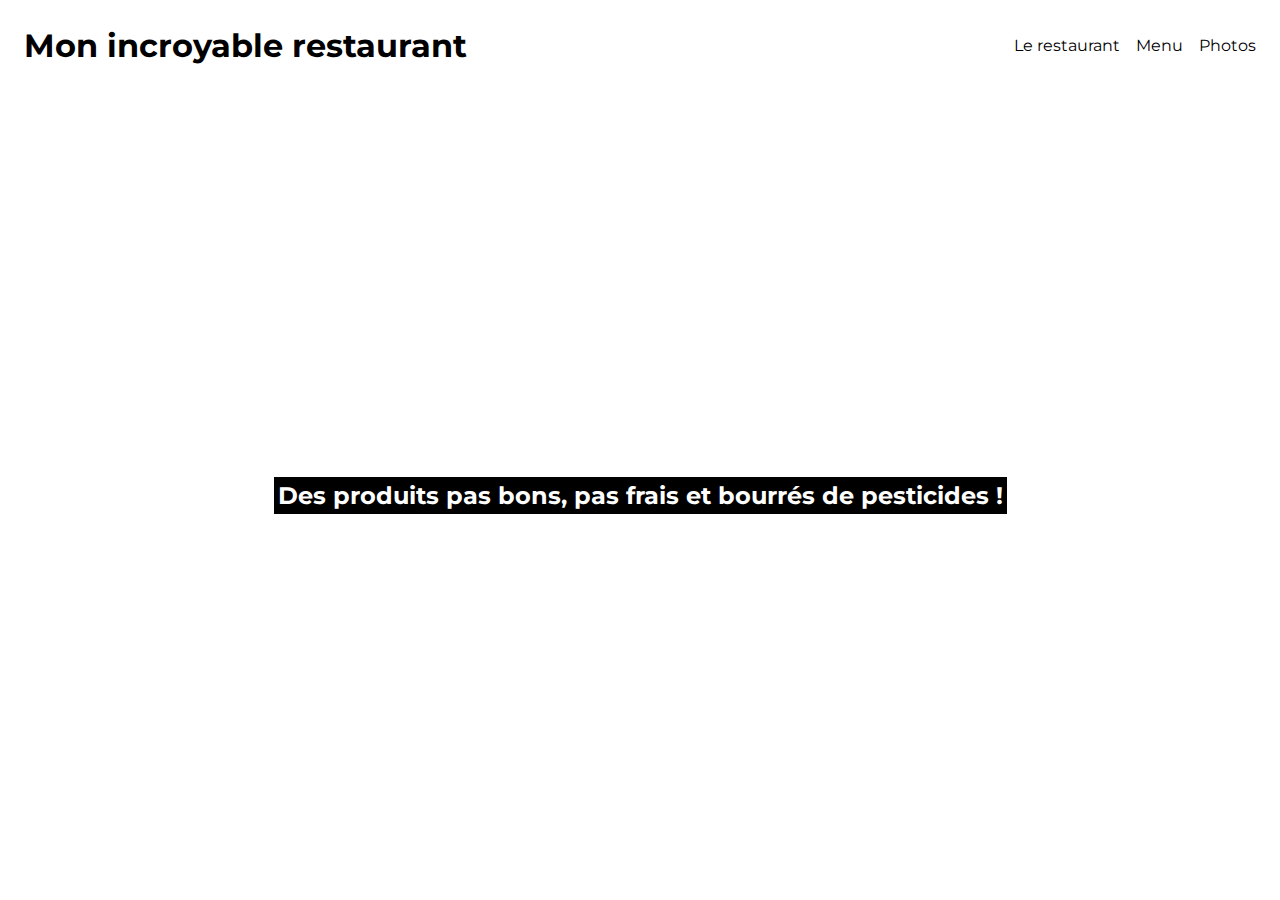
<file: index.html>
<!doctype html>
<html lang="en">

<head>
  <meta charset="utf-8">
  <meta name="viewport" content="width=device-width, initial-scale=1">
  <link rel="stylesheet" href="https://use.fontawesome.com/releases/v5.15.4/css/all.css"
    integrity="sha384-DyZ88mC6Up2uqS4h/KRgHuoeGwBcD4Ng9SiP4dIRy0EXTlnuz47vAwmeGwVChigm" crossorigin="anonymous">
  <link rel="stylesheet" href="style.css">
  <title>Hello, world!</title>
</head>

<body>
  <header>
    <h1><a href="index.html"> Mon incroyable restaurant</a></h1>
    <ul>
      <li>
        <a href="index.html">Le restaurant</a>
      </li>
      <li>
        <a href="menu.html">Menu</a>
      </li>
      <li>
        <a href="photos.html">Photos</a>
      </li>
    </ul>
  </header>
  <main class="main index">
    <div class="container">
      <h2 class="title">Des produits pas bons, pas frais et bourrés de pesticides !</h2>
    </div>
  </main>

  <div class="popup-container" id="popup-container">
    <div id="popup" class="popup">
      <button class="close-btn" id="close"><i class="fa fa-times"></i></button>
      <p>Si tu pars, tout est fini entre nous !</p>
    </div>
  </div>

  <script src="app.js"></script>
</body>

</html>
</file>
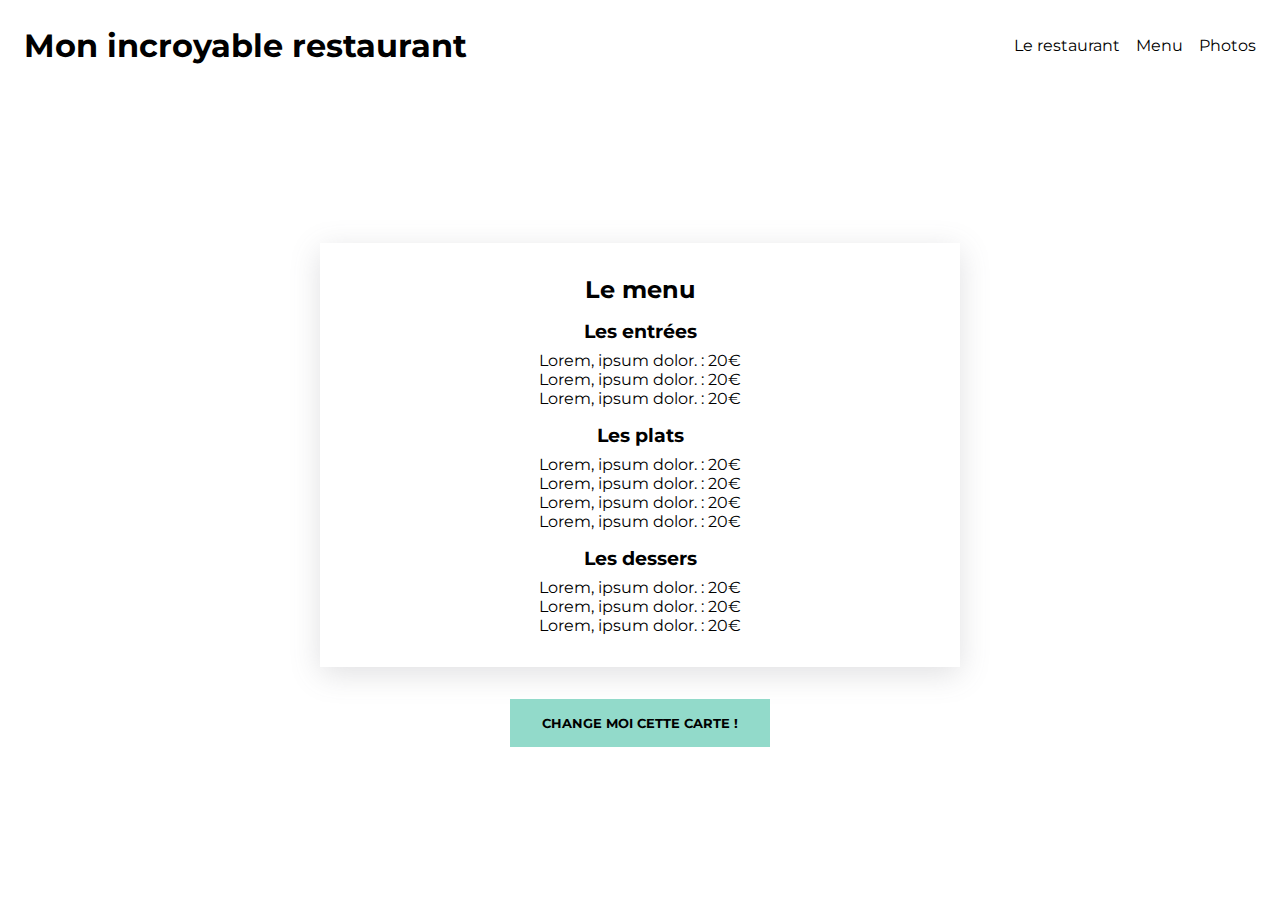
<file: menu.html>
<!doctype html>
<html lang="en">

<head>
  <meta charset="utf-8">
  <meta name="viewport" content="width=device-width, initial-scale=1">
  <link rel="stylesheet" href="style.css">
  <title>Hello, world!</title>
</head>

<body>
  <header>
    <h1><a href="index.html"> Mon incroyable restaurant</a></h1>
    <ul>
      <li>
        <a href="index.html">Le restaurant</a>
      </li>
      <li>
        <a href="menu.html">Menu</a>
      </li>
      <li>
        <a href="photos.html">Photos</a>
      </li>
    </ul>
  </header>

  <main class="main menu">
    <div class="container container-menu">
      <h2>Le menu</h2>
      <div class="category">
        <h3>Les entrées</h3>
        <ul>
          <li>Lorem, ipsum dolor. : 20€</li>
          <li>Lorem, ipsum dolor. : 20€</li>
          <li>Lorem, ipsum dolor. : 20€</li>
        </ul>
      </div>
      <div class="category">
        <h3>Les plats</h3>
        <ul>
          <li>Lorem, ipsum dolor. : 20€</li>
          <li>Lorem, ipsum dolor. : 20€</li>
          <li>Lorem, ipsum dolor. : 20€</li>
          <li>Lorem, ipsum dolor. : 20€</li>
        </ul>
      </div>
      <div class="category">
        <h3>Les dessers</h3>
        <ul>
          <li>Lorem, ipsum dolor. : 20€</li>
          <li>Lorem, ipsum dolor. : 20€</li>
          <li>Lorem, ipsum dolor. : 20€</li>
        </ul>
      </div>
    </div>
    <button id="change-menu">Change moi cette carte !</button>

  </main>

  <div class="popup-container" id="popup-container">
    <div id="popup" class="popup">
      <button class="close-btn" id="close"><i class="fa fa-times"></i></button>
      <p>Si tu pars, tout est fini entre nous !</p>
    </div>
  </div>

  <!-- <div class="image">
    <img
      src="https://images.unsplash.com/photo-1533777857889-4be7c70b33f7?ixid=MnwxMjA3fDB8MHxwaG90by1wYWdlfHx8fGVufDB8fHx8&ixlib=rb-1.2.1&auto=format&fit=crop&w=1470&q=80"
      alt="">
  </div> -->

  <script src="https://cdn.jsdelivr.net/npm/bootstrap@5.1.2/dist/js/bootstrap.bundle.min.js"
    integrity="sha384-kQtW33rZJAHjgefvhyyzcGF3C5TFyBQBA13V1RKPf4uH+bwyzQxZ6CmMZHmNBEfJ"
    crossorigin="anonymous"></script>
  <script src="app.js"></script>
</body>

</html>
</file>
<file: style.css>
@import url('https://fonts.googleapis.com/css2?family=Montserrat:wght@100;400;700&family=Noto+Sans+Display:ital,wght@0,100;0,400;0,700;1,400&display=swap');
* {
  box-sizing: border-box;
  margin: 0;
  padding: 0;
}

body {
  min-height: 100vh;
  font-family: 'Montserrat';
  position: relative;
}

header {
  display: flex;
  justify-content: space-between;
  align-items: center;
  padding: 0.25rem 1.5rem;
  /* margin-bottom: 1rem; */
  height: 10vh;
}

header a {
  text-decoration: none;
  color: inherit;
}

header ul {
  display: flex;
  list-style: none;
}

header ul li:not(:last-of-type) {
  margin-right: 1rem;
} 

header a:hover {
  text-decoration: underline;
}

nav {

  /* border: 2px red solid; */
}

h2.title {
  background-color: black;
  padding: 0.25rem;
}

.main {
  min-height: 90vh;
  display: flex;
  justify-content: center;
  /* justify-content: center; */
  flex-direction: column;
  align-items: center;
  /* border: 3px red solid; */
}

.main.index {
  background: url(https://ieltsdream.com/wp-content/uploads/2019/07/a-restaurant-that-provided-you-bad-food-service-1200x675.jpg);
  background-repeat: no-repeat;
  background-size: cover;
  background-position: middle;
  align-items: center;
  color: white;
}

.main h4 {
  font-size: 2rem;
  text-align: center;
}

.container-menu {
  /* border: 2px black solid; */
  box-shadow: rgba(100, 100, 111, 0.2) 0px 7px 29px 0px;;
  width: 40rem;
  margin-bottom: 2rem;
  text-align: center;
  height: min-content;
  padding: 2rem 0;
  min-height: 10rem;
  display: flex;
  align-items: center;
  justify-content: center;
  flex-direction: column;
}

.container-menu ul {
  list-style: none;
}

.container-menu ul li:first-of-type {
  margin-top: 0.5rem;
}

.category {
  /* border: 1px blue solid; */
  margin-top: 1rem;
}

.popup-container {
  background-color: rgba(0,0,0,0.6);
  display: none;
  position: fixed;
  inset: 0;
  animation-name:popup-open;
  animation-duration: 0.25s;
}

.popup {
  background-color: white;
  border-radius: 2px;
  box-shadow: 0 0 10px rgba(0,0,0,0.3);
  position: absolute;
  overflow: hidden;
  top: 50%;
  left: 50%;
  transform:translate(-50%,-50%);
  max-width: 100%;
  width: 20rem;
  height: 10rem;
  display: flex;
  flex-direction: column;
  align-items: center;
  justify-content: center;
  text-align: center;
}

#change-menu {
  border: 0;
  background:#92DACA;
  padding: 1rem 2rem;
  font-family: inherit;
  font-weight: bold;
  text-transform: uppercase;
  cursor: pointer;
}

.close-btn {
  position: absolute;
  top: 0;
  right: 0;
  margin: 0.5rem;
  border: 0;
  background-color: white;
  font-size: 1.5rem;
  cursor: pointer;
}

.photos-container {

}

.photos {
  width: 15rem;
  height: 15rem;
}

.photos img {
  height: 100%;
  width: 100%;
  object-fit: cover;
}

.photos-container {
  /* border: 3px lime solid; */

}

.main.photo {
  /* border: 2px red solid; */
  padding: 2rem;
}

.container {
  /* border: 2px lime solid; */
  height: 100%;
}

.container.container-photo {
  display: grid;
  grid-template-columns: repeat(4,1fr);
  gap: 1rem;
}

.draggable.dragging {
  opacity: .5;
  border: 2px black dotted;
}

@keyframes popup-open {
  0% {
    opacity:0
  }
  100% {
    opacity: 1;
  }
}
</file>
